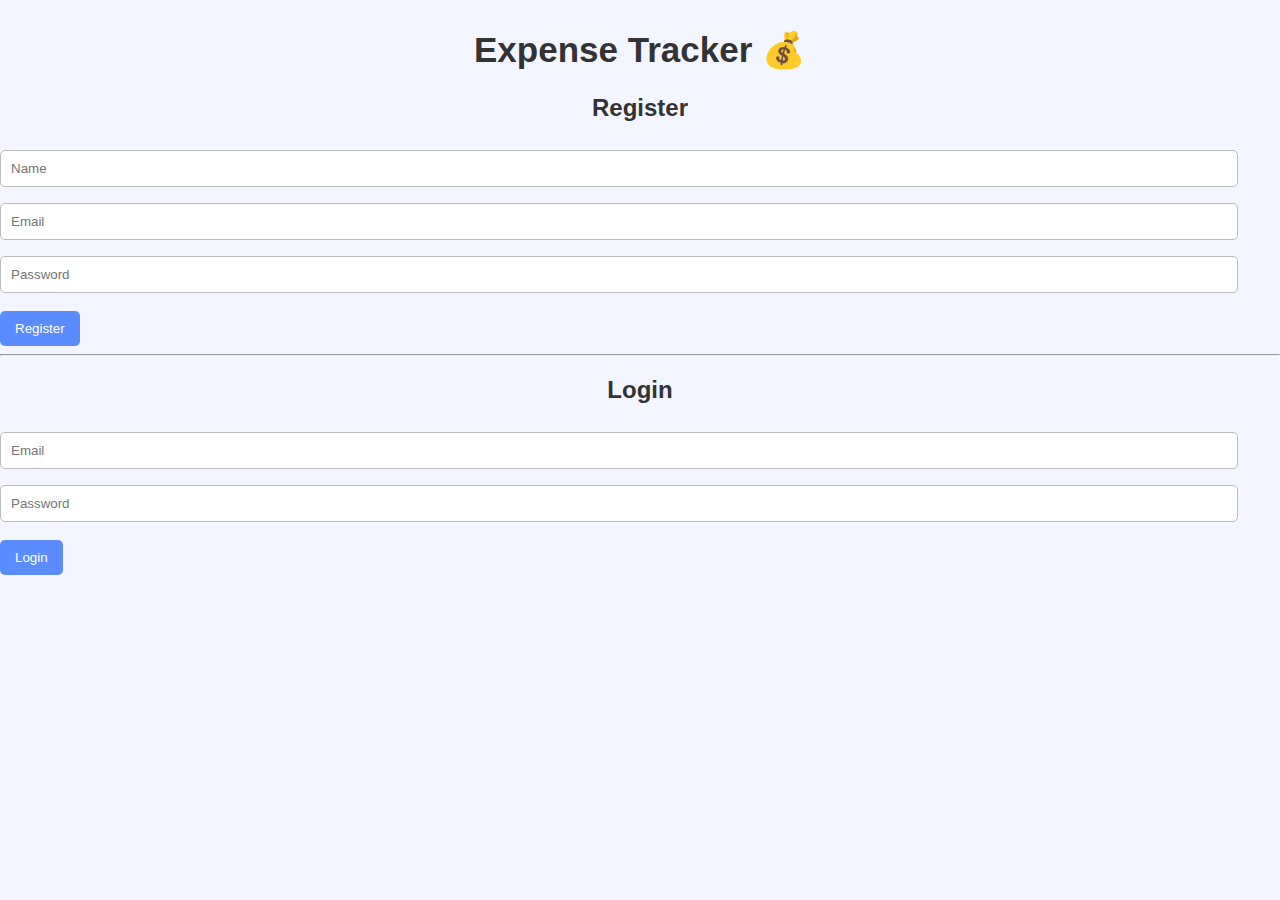
<file: index.html>
<!DOCTYPE html>
<html lang="en">
<head>
  <meta charset="UTF-8" />
  <title>Expense Tracker - Login</title>
  <link rel="stylesheet" href="style.css" />
</head>
<body>

  <h1>Expense Tracker 💰</h1>

  <!-- REGISTER -->
  <h2>Register</h2>
  <input id="r-name" type="text" placeholder="Name" />
  <input id="r-email" type="email" placeholder="Email" />
  <input id="r-password" type="password" placeholder="Password" />
  <button onclick="registerUser()">Register</button>

  <hr />

  <!-- LOGIN -->
  <h2>Login</h2>
  <input id="l-email" type="email" placeholder="Email" />
  <input id="l-password" type="password" placeholder="Password" />
  <button onclick="loginUser()">Login</button>

  <script src="app.js"></script>
</body>
</html>
</file>
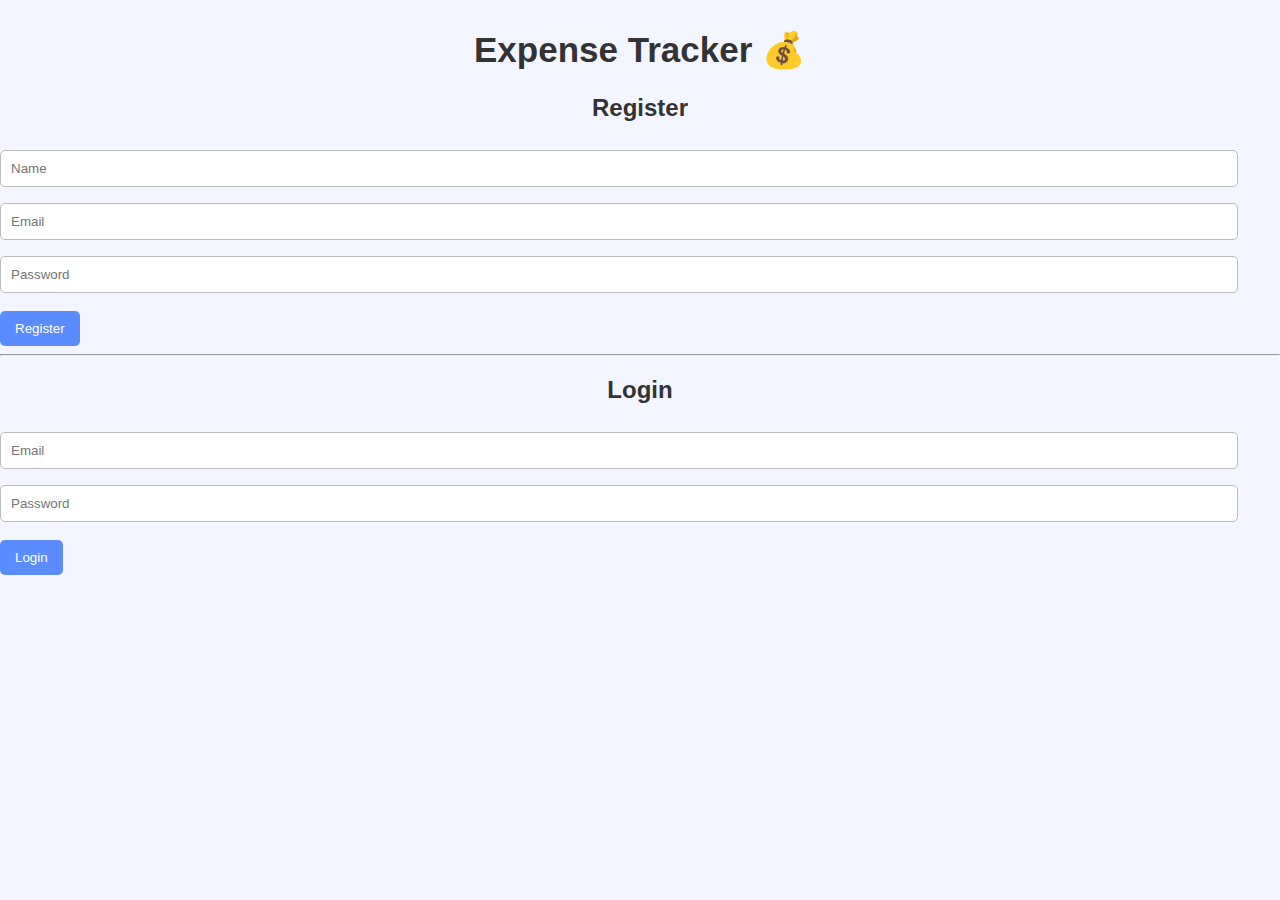
<file: dashboard.html>
<!DOCTYPE html>
<html lang="en">
<head>
  <meta charset="UTF-8" />
  <title>Dashboard</title>
  <link rel="stylesheet" href="style.css" />
</head>
<body>

  <h1>Dashboard 🏠</h1>
  <button onclick="logout()">Logout</button>

  <hr />

  <h2>Add Expense</h2>
  <input id="title" placeholder="Title" />
  <input id="amount" type="number" placeholder="Amount" />
  <input id="category" placeholder="Category" />
  <input id="date" type="date" />
  <button onclick="addExpense()">Add Expense</button>

  <hr />

  <h2>Your Expenses</h2>
  <ul id="expenseList"></ul>

  <script>
    const API = "http://localhost:5000/api/expenses";
    const token = localStorage.getItem("token");

    // 🔒 Protect dashboard
    if (!token) {
      window.location.href = "index.html";
    }

    // LOAD EXPENSES
    async function loadExpenses() {
      const res = await fetch(API, {
        headers: {
          "Authorization": "Bearer " + token
        }
      });
      const data = await res.json();

      const list = document.getElementById("expenseList");
      list.innerHTML = "";

      data.forEach(exp => {
        const li = document.createElement("li");
        li.innerHTML = `
          ${exp.title} - ₹${exp.amount} (${exp.category})
          <button onclick="deleteExpense('${exp._id}')">❌</button>
        `;
        list.appendChild(li);
      });
    }

    // ADD EXPENSE
    async function addExpense() {
      const title = document.getElementById("title").value;
      const amount = document.getElementById("amount").value;
      const category = document.getElementById("category").value;
      const date = document.getElementById("date").value;

      await fetch(API, {
        method: "POST",
        headers: {
          "Content-Type": "application/json",
          "Authorization": "Bearer " + token
        },
        body: JSON.stringify({ title, amount, category, date })
      });

      loadExpenses();
    }

    // DELETE EXPENSE
    async function deleteExpense(id) {
      await fetch(`${API}/${id}`, {
        method: "DELETE",
        headers: {
          "Authorization": "Bearer " + token
        }
      });
      loadExpenses();
    }

    // LOGOUT
    function logout() {
      localStorage.removeItem("token");
      window.location.href = "index.html";
    }

    loadExpenses();
  </script>

</body>
</html>
</file>
<file: style.css>
body {
  font-family: Arial, sans-serif;
  background: #f4f6ff;
  margin: 0;
  padding: 0;
}

h1, h2, h3 {
  text-align: center;
  color: #333;
}

h1 {
  margin-top: 30px;
  font-size: 35px;
}

.container {
  width: 80%;
  max-width: 700px;
  margin: 20px auto;
  background: white;
  padding: 20px;
  border-radius: 10px;
  box-shadow: 0 4px 10px rgba(0,0,0,0.1);
}

input {
  padding: 10px;
  margin: 8px 0;
  border: 1px solid #bbb;
  width: 95%;
  border-radius: 5px;
  outline: none;
  transition: .3s;
}

input:focus {
  border-color: #5b8cff;
  box-shadow: 0 0 4px #5b8cff;
}

button {
  background: #5b8cff;
  color: white;
  border: none;
  padding: 10px 15px;
  cursor: pointer;
  border-radius: 5px;
  margin-top: 10px;
  transition: 0.2s;
}

button:hover {
  background: #3a6ce5;
}

.logout-btn {
  float: right;
  background: #ff4f4f;
}

.logout-btn:hover {
  background: #d93a3a;
}

ul {
  list-style: none;
  padding-left: 0;
}

li {
  background: #fff;
  border: 1px solid #ddd;
  padding: 12px;
  margin: 10px 0;
  border-radius: 6px;
  display: flex;
  justify-content: space-between;
  align-items: center;
}

.delete-btn {
  background: #ff4f4f;
  padding: 5px 10px;
  border-radius: 3px;
}

.delete-btn:hover {
  background: #e23030;
}
</file>
